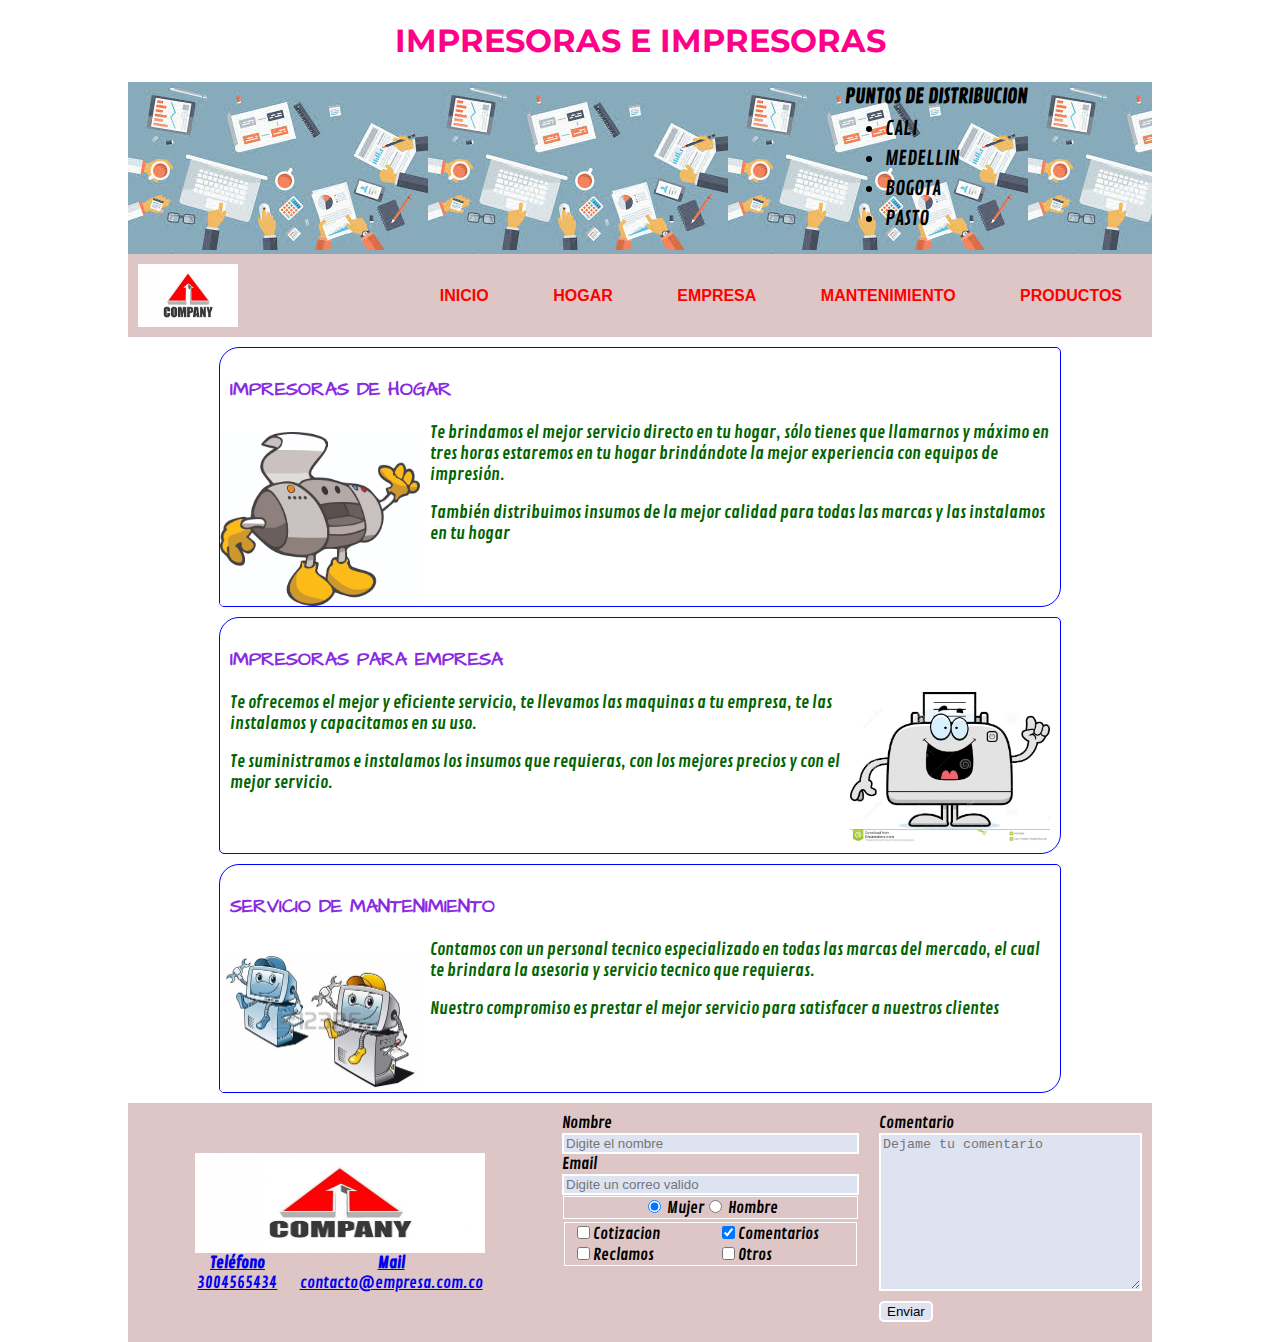
<file: Index.html>
<!DOCTYPE html>
<html lang="es">
    <head>
        <title>Impresoras e Impresoras</title>
        <meta charset="utf-8">
        <link rel="stylesheet" href="css/estilosm1e1.css">
        <link href="https://fonts.googleapis.com/css?family=Architects+Daughter|Contrail+One|Montserrat" rel="stylesheet">
        <meta name="viewport" content="width=device-width, user-scalable=no, initial-scale=1.0, maximum-scale=1.0, minimum-scale=1.0">
    </head>
    <body>
       <h1 id="titulo">IMPRESORAS E IMPRESORAS</h1>
        <header id="encabezado">
           <h5 class="encabezadocontenido">PUNTOS DE DISTRIBUCION</h5>
            <ul class="encabezadocontenido">
                <li>CALI</li>
                <li>MEDELLIN</li>
                <li>BOGOTA</li>
                <li>PASTO</li>
            </ul>
            <div class=encabezadofranja>
                <img src="../img/logotipo.jpg" alt="Logo" width="100">
                <nav id="menu"> <!-- Barra de Menu -->
                <ul>
                    <li><a href="Index.html"> <strong> INICIO </strong> </a></li>
                    <li> <a href="#hogar"><strong> HOGAR </strong></a> </li>
                    <li> <a href="#empresa"><strong> EMPRESA </strong></a> </li>
                    <li><a href="#mantenimiento"><strong> MANTENIMIENTO </strong></a></li>
                    <li><a href="html/productos.html"> <strong>PRODUCTOS</strong></a></li>
                </ul>
                </nav>
            </div>
        </header>
        <section id="hogar" class="seccion">
            <h3>IMPRESORAS DE HOGAR</h3>
            <img src="img/imphogar.jpg" alt="Impresoras e Hogar" width="200" class="izquierda">
            <p>Te brindamos el mejor servicio directo en tu hogar, sólo tienes que llamarnos y  máximo en tres horas estaremos en tu hogar brindándote la mejor experiencia con equipos de impresión. </p>
            <p>También distribuimos insumos de la mejor calidad para todas las marcas y las instalamos en tu hogar</p>
        </section>
        <section id="empresa" class="seccion">
            <h3>IMPRESORAS PARA EMPRESA</h3>
            <img src="img/impempresa.jpg" alt="Impresora para Empresa" width="200" class="derecha">
            <p>Te ofrecemos el mejor y eficiente servicio, te llevamos las maquinas a tu empresa, te las instalamos y capacitamos en su uso.</p>
            <p>Te suministramos e instalamos los insumos que requieras, con los mejores precios y con el mejor servicio.</p>
        </section>
        <section id="mantenimiento" class="seccion">
            <h3>SERVICIO DE MANTENIMIENTO</h3>
            <img src="img/imprepara.jpg" alt="Mantenimiento" width="200" class="izquierda">
            <p>Contamos con un personal tecnico especializado en todas las marcas del mercado, el cual te brindara la asesoria y servicio tecnico que requieras. </p>
            <p>Nuestro compromiso es prestar el mejor servicio para satisfacer a nuestros clientes</p>
        </section>
        <footer class="footer">
           <div class="contenedor">
            <div class="contacto">
                <img src="img/logotipo.jpg" alt="logotipo">
                <a href="tel:3005643456"><strong>Teléfono</strong><span>3004565434</span></a>
                <a href="mailto:contacto@empresa.com.co"><strong>Mail</strong> <span>contacto@empresa.com.co</span></a>
            </div>
            <form class="formulario">
                 <div class="col1">
                      <label for="nombre">Nombre</label>
                      <input id="nombre" name="nombre" type="text" required  placeholder="Digite el nombre">
                      <label for="email">Email</label>
                      <input type="email" name="email" id="email" required placeholder="Digite un correo valido">
                      <div class="sexo">
                          <label for="mujer">
                              <input type="radio" name="sexo" id="Mujer" value ="mujer" checked> Mujer
                          </label>
                          <label for="hombre">
                              <input type="radio" name ="sexo" id="hombre" value ="hombre" Hombre> Hombre
                          </label>
                       </div>
                       <div class="interes">
                           <label for="cotizacion">
                               <input type="checkbox" id="cotizacion" name="interes" value="cotizacion">Cotizacion
                           </label>
                           <label for="comentarios">
                               <input type="checkbox" id="comentarios" name="interes" value="comentario" checked>Comentarios
                           </label>
                           <label for="reclamos">
                               <input type="checkbox" id="reclamos" name="interes" value="reclamo">Reclamos
                           </label>

                           <label for="otros">
                               <input type="checkbox" id="otros" name="interes" value="otro">Otros
                           </label>
                       </div>
                   </div>
                   <div class="col2">
                       <div class="comentario">
                          <label for="comentario">Comentario</label>
                          <textarea name="comentario" id="comentario" cols="30" rows="10" placeholder="Dejame tu comentario"></textarea>
                       </div>
                       <input type="submit" value="Enviar" id="enviar">
                   </div>
            </form>       
            </div>
        </footer>
    </body>
</html>
</file>
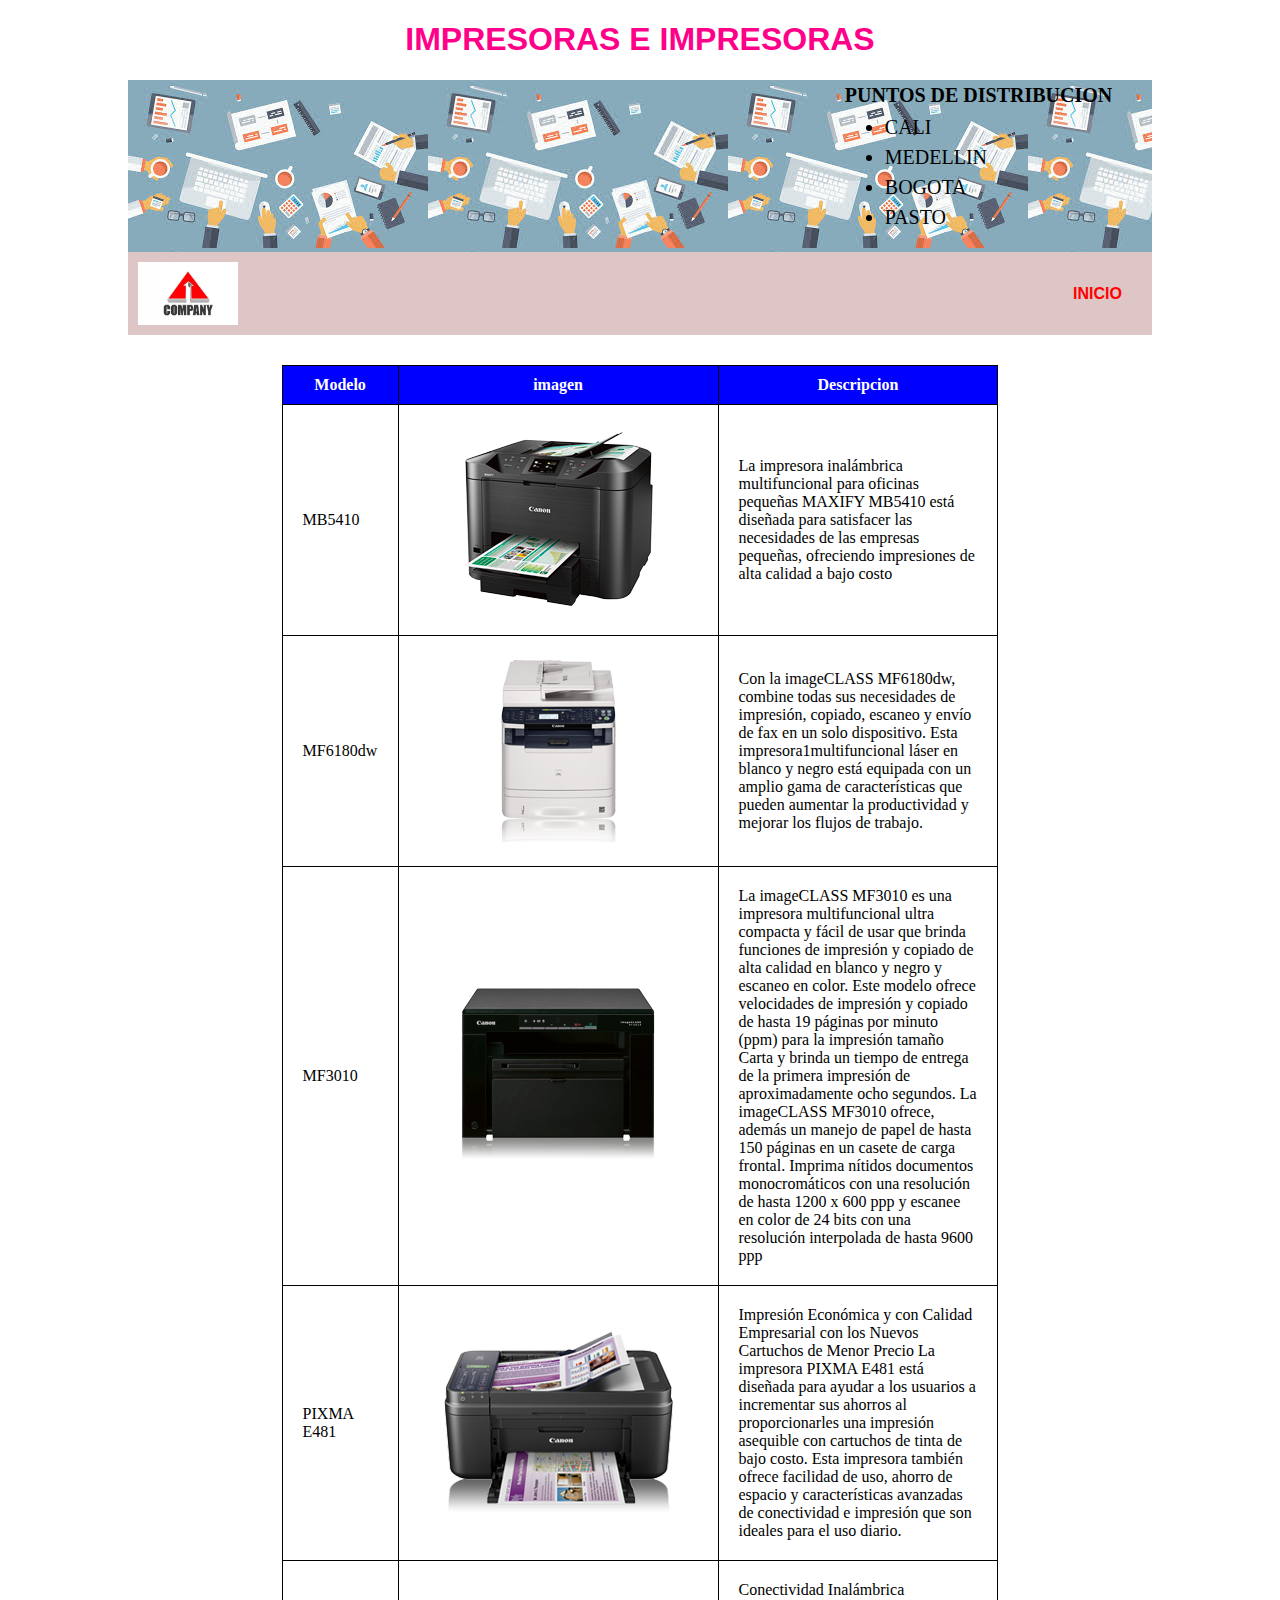
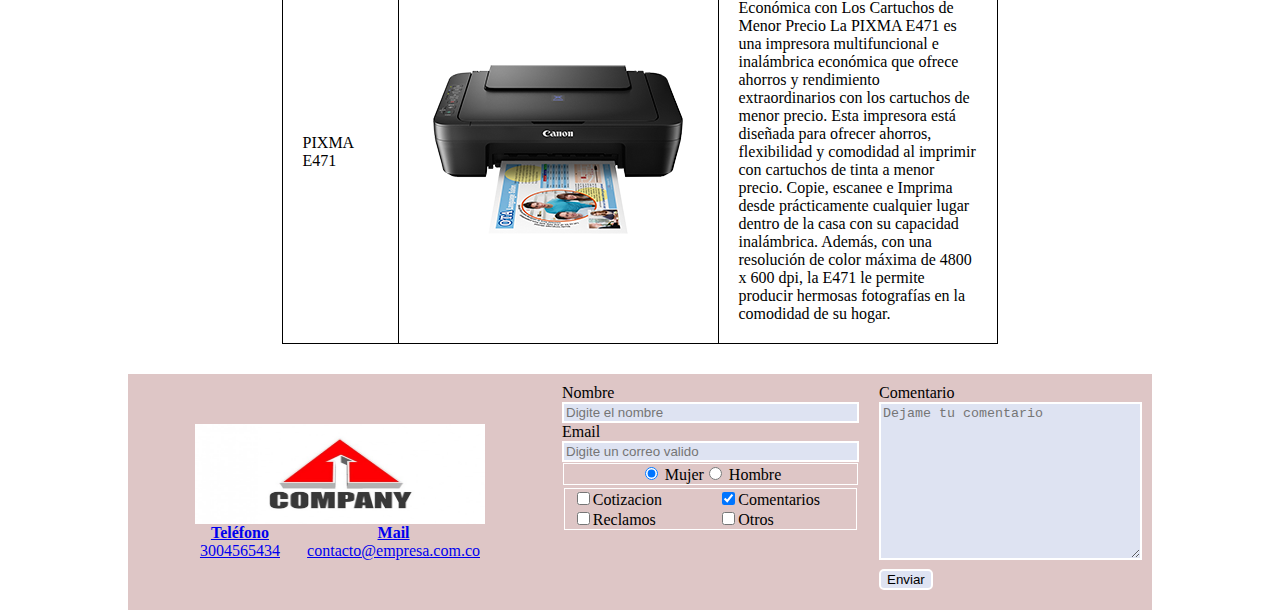
<file: html/productos.html>
<!DOCTYPE html>
<html lang="es">
    <head>
        <title> Productos y Precios </title>
        <meta charset="utf-8">
        <meta charset="utf-8">
        <link rel="stylesheet" href="../css/estilosm1e1.css">
    </head>
    <body>
       <h1 id="titulo">IMPRESORAS E IMPRESORAS</h1>
        <header id="encabezado">
           <h5 class="encabezadocontenido">PUNTOS DE DISTRIBUCION</h5>
            <ul class="encabezadocontenido">
                <li>CALI</li>
                <li>MEDELLIN</li>
                <li>BOGOTA</li>
                <li>PASTO</li>
            </ul>
            <div class=encabezadofranja>
                <img src="../img/logotipo.jpg" alt="Logo" width="100">
                 <nav id="menu"> <!-- Barra de Menu -->
                <ul>
                    <li><a href="../Index.html"><strong>INICIO</strong></a></li>
                </ul>
            </nav>
        </div>
        
        </header>
            <section class="tablaseccion">
            <!--Tabla de precios y productos-->
            <div class="tablacontenedor">
                <table class="tabla">
                    <thead>
                        <tr>
                            <th>Modelo</th>
                            <th>imagen</th>
                            <th>Descripcion</th>
                        </tr>
                    </thead>
                    <tbody>
                       <tr>
                           <td>MB5410</td>
                           <td> <img src="../img/MB5410_2.png" alt=""> </td>
                           <td>La impresora inalámbrica multifuncional para oficinas pequeñas MAXIFY MB5410 está diseñada para satisfacer las necesidades de las empresas pequeñas, ofreciendo impresiones de alta calidad a bajo costo</td>
                       </tr>
                       <tr>
                           <td>MF6180dw</td>
                           <td><img src="../img/MF6180dw.jpg" alt=""></td>
                           <td>Con la imageCLASS MF6180dw, combine todas sus necesidades de impresión, copiado, escaneo y envío de fax en un solo dispositivo. Esta impresora1multifuncional láser en blanco y negro está equipada con un amplio gama de características que pueden aumentar la productividad y mejorar los flujos de trabajo.</td>
                       </tr>
                        <tr>
                           <td>MF3010</td>
                           <td><img src="../img/MF3010.gif" alt=""></td>
                           <td>La imageCLASS MF3010 es una impresora multifuncional ultra compacta y fácil de usar que brinda funciones de impresión y copiado de alta calidad en blanco y negro y escaneo en color. Este modelo ofrece velocidades de impresión y copiado de hasta 19 páginas por minuto (ppm) para la impresión tamaño Carta y brinda un tiempo de entrega de la primera impresión de aproximadamente ocho segundos. La imageCLASS MF3010 ofrece, además un manejo de papel de hasta 150 páginas en un casete de carga frontal. Imprima nítidos documentos monocromáticos con una resolución de hasta 1200 x 600 ppp y escanee en color de 24 bits con una resolución interpolada de hasta 9600 ppp</td>
                       </tr>
                       <tr>
                           <td>PIXMA E481</td>
                           <td><img src="../img/E481.png" alt=""></td>
                           <td>Impresión Económica y con Calidad Empresarial con los Nuevos Cartuchos de Menor Precio
La impresora PIXMA E481 está diseñada para ayudar a los usuarios a incrementar sus ahorros al proporcionarles una impresión asequible con cartuchos de tinta de bajo costo. Esta impresora también ofrece facilidad de uso, ahorro de espacio y características avanzadas de conectividad e impresión que son ideales para el uso diario.
                          </td>
                       </tr>                       
                        <tr>
                           <td>PIXMA E471</td>
                           <td><img src="../img/E471.png" alt=""></td>
                           <td>
                           Conectividad Inalámbrica Económica con Los Cartuchos de Menor Precio
La PIXMA E471 es una impresora multifuncional e inalámbrica económica que ofrece ahorros y rendimiento extraordinarios con los cartuchos de menor precio. Esta impresora está diseñada para ofrecer ahorros, flexibilidad y comodidad al imprimir con cartuchos de tinta a menor precio. Copie, escanee e Imprima desde prácticamente cualquier lugar dentro de la casa con su capacidad inalámbrica. Además, con una resolución de color máxima de 4800 x 600 dpi, la E471 le permite producir hermosas fotografías en la comodidad de su hogar. 
                          </td>
                       </tr>                       
                       
                    </tbody>
                </table>
          
            </div>
        </section>
        <footer class="footer">
           <div class="contenedor">
            <div class="contacto">
                <img src="../img/logotipo.jpg" alt="logotipo">
                <a href="tel:3005643456"><strong>Teléfono</strong><span>3004565434</span></a>
                <a href="mailto:contacto@empresa.com.co"><strong>Mail</strong> <span>contacto@empresa.com.co</span></a>
            </div>
            <form class="formulario">
                 <div class="col1">
                      <label for="nombre">Nombre</label>
                      <input id="nombre" name="nombre" type="text" required  placeholder="Digite el nombre">
                      <label for="email">Email</label>
                      <input type="email" name="email" id="email" required placeholder="Digite un correo valido">
                      <div class="sexo">
                          <label for="mujer">
                              <input type="radio" name="sexo" id="Mujer" value ="mujer" checked> Mujer
                          </label>
                          <label for="hombre">
                              <input type="radio" name ="sexo" id="hombre" value ="hombre" Hombre> Hombre
                          </label>
                       </div>
                       <div class="interes">
                           <label for="cotizacion">
                               <input type="checkbox" id="cotizacion" name="interes" value="cotizacion">Cotizacion
                           </label>
                           <label for="comentarios">
                               <input type="checkbox" id="comentarios" name="interes" value="comentario" checked>Comentarios
                           </label>
                           <label for="reclamos">
                               <input type="checkbox" id="reclamos" name="interes" value="reclamo">Reclamos
                           </label>

                           <label for="otros">
                               <input type="checkbox" id="otros" name="interes" value="otro">Otros
                           </label>
                       </div>
                   </div>
                   <div class="col2">
                       <div class="comentario">
                          <label for="comentario">Comentario</label>
                          <textarea name="comentario" id="comentario" cols="30" rows="10" placeholder="Dejame tu comentario"></textarea>
                       </div>
                       <input type="submit" value="Enviar" id="enviar">
                   </div>
            </form>       
            </div>
        </footer>
    </body>
</html>
</file>
<file: css/estilosm1e1.css>
body {
    font-family: 'Contrail One', cursive;
    /*background: #c9cfde;*/
    width: 80%;
    margin: auto;

} 
#titulo {
    text-align: center;
    color: #ff0089;
    font-family: 'Montserrat', sans-serif;
}
#encabezado {
    background-image: url(../img/imgempresa.jpg);
    line-height: 30px;
    position: relative;
}
#encabezado h5{
    margin-top :20px;
    margin-bottom: 0;
}
#encabezado ul{
    margin-top: 2px;
    margin-bottom: 20;
}
.encabezadocontenido li:hover {
    background: black;
    color: white;
    margin-top: 1px;
}

.encabezadocontenido {
    margin-left: 70%;
    font-size: 20px;
}

#menu {
    font-family: sans-serif;
    display: inline-block;
    position: absolute;
    right: 0;
}


#menu li {
    display: inline-block; 
    margin: 0px 5px;
    padding: 25px;
}
#menu a{
    text-decoration: none;
    color:red;
}

#menu li:hover {
    border: 1px solid white;
}

.encabezadofranja {
    background: #dec6c6;
}

.encabezadofranja img {
    padding: 10px 0 0 10px;
}

.seccion {
    color:darkgreen;
    overflow: hidden;  
    border: 1px solid blue;
    margin: 10px auto;
    padding: 10px;
    width: 80%;
    border-radius: 20px 5px 20px 5px;
        
}

.izquierda {
    float: left;
    position: relative;
    right: 10px;
    top: 10px;
}
.derecha{
    float: right;
}

h3 {
    color:blueviolet;    
    font-family: 'Architects Daughter', cursive;
    
}
p {
    font-size: 17px;   
}
.contacto {
    display: flex;
    width: 10px;
    flex-wrap: wrap;
    align-content: center;
    align-self: center;
    text-align: center;
    width: 30%;
    margin: auto;
}


.contacto img {
    width: 290px;
    height: 100px;
    display: block;
    margin: auto;|
}
.contacto strong {
    display: block;
}

.contacto a {
    align-items: center;
    margin: auto
}

.footer {
    background: #dec6c6;
}

.contenedor {
    display: flex;
    justify-content: space-between;
}

.formulario {
    display: flex;
    width: 600px;
    color:black;
}
.col1, .col2 {
    display: flex;
    flex-direction: column;
    padding: 10px;
}
.interes {
    margin: 2px;
    border: 1px solid white;
    display: flex;
    flex-direction: row;
    flex-wrap: wrap;
    justify-content: space-around;
}
.interes label{
    width: 130px
}
.formulario input, textarea, radio {
    border: 2px solid white;
    background: #dee3f2;
}

.sexo {
    border: 1px solid white;
    margin: 1px;
    display: flex;
    flex-direction: row;
    justify-content: center
}

.col2 {
    align-items: flex-start;
}

#enviar {
    border-radius: 5px;
    margin: 5px 0 10px 0;
}
/*ESTILOS PARA PRODUCTOS - TABLA*/


.tabla{
    width: 70%;
     margin: 30px auto;
}
th {
    background: blue;
    color: white;
    padding: 10px;
}
td {
    padding: 20px;
}

.tabla, td, th {
    border: 1px solid black;
     /*Quitar borde doble*/
    border-collapse: collapse;
}
</file>
